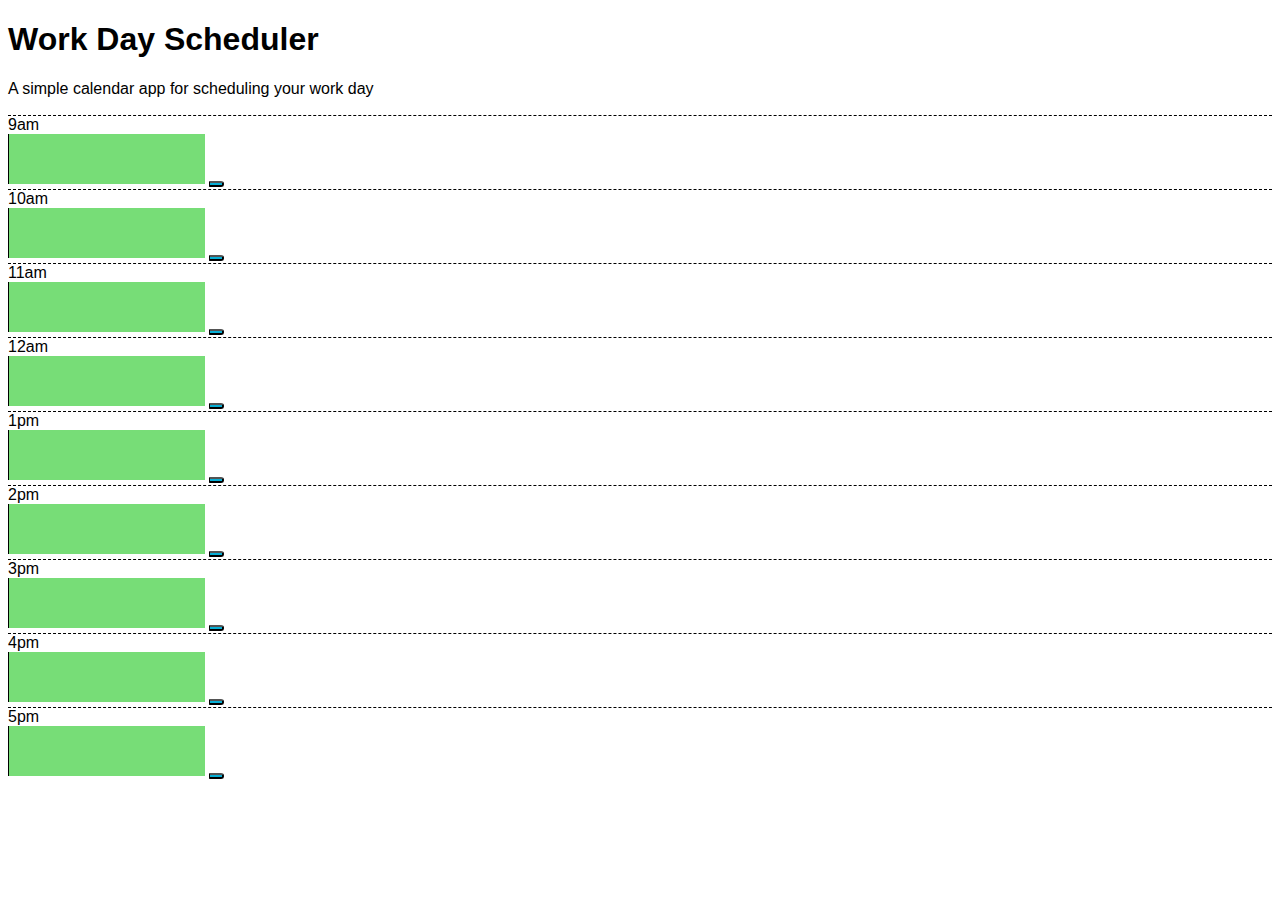
<file: index.html>
<!DOCTYPE html>
<html lang="en">
  <head>
    <meta charset="UTF-8" />
    <meta name="viewport" content="width=device-width, initial-scale=1.0" />
    <meta http-equiv="X-UA-Compatible" content="ie=edge" />
    <link
      href="https://cdn.jsdelivr.net/npm/bootstrap@5.1.3/dist/css/bootstrap.min.css"
      rel="stylesheet"
      integrity="sha384-1BmE4kWBq78iYhFldvKuhfTAU6auU8tT94WrHftjDbrCEXSU1oBoqyl2QvZ6jIW3"
      crossorigin="anonymous"
    />
    <link
      rel="stylesheet"
      href="https://use.fontawesome.com/releases/v5.8.1/css/all.css"
      integrity="sha384-50oBUHEmvpQ+1lW4y57PTFmhCaXp0ML5d60M1M7uH2+nqUivzIebhndOJK28anvf"
      crossorigin="anonymous"
    />
    <link
      href="https://fonts.googleapis.com/css2?family=Fira+Sans:wght@400;700&display=swap"
      rel="stylesheet"
    />
    <link rel="stylesheet" href="./assets/style.css" />
    <title>Work Day Scheduler</title>
  </head>

  <body>
    <header class="p-5 mb-4">
      <h1 class="display-3">Work Day Scheduler</h1>
      <p class="lead">A simple calendar app for scheduling your work day</p>
      <p id="currentDay" class="lead"></p>
    </header>
    <div class="container-fluid px-5">
        <div class="container main">
            <div class='row time-block'>
                <div class="hour col-xs-2 col-sm-2 col-md-2 col-lg-2">
                    9am
                </div>
                <textarea class="future col-xs-9 col-sm-9 col-md-9 col-lg-9 description" data-hour='9' id='div9'></textarea>
                <button class="col-xs-1 col-sm-1 col-md-1 col-lg-1 fas fa-save btn-block saveBtn" id="btn9"></button>
            </div>
            <div class='row time-block'>
                <div class="hour col-xs-2 col-sm-2 col-md-2 col-lg-2">
                    10am
                </div>
                <textarea class="future col-xs-9 col-sm-9 col-md-9 col-lg-9 description" data-hour='10' id="div10"></textarea>
                <button class="col-xs-1 col-sm-1 col-md-1 col-lg-1 fas fa-save btn-block saveBtn" id="btn10"></button>
    
            </div>
            <div class='row time-block'>
                <div class="hour col-xs-2 col-sm-2 col-md-2 col-lg-2">
                    11am
                </div>
                <textarea class="future col-xs-9 col-sm-9 col-md-9 col-lg-9 description" data-hour='11' id="div11"></textarea>
                <button class="col-xs-1 col-sm-1 col-md-1 col-lg-1 fas fa-save btn-block saveBtn" id="btn11"></button>
    
            </div>
            <div class='row time-block'>
                <div class="hour col-xs-2 col-sm-2 col-md-2 col-lg-2">
                    12am
                </div>
                <textarea class="future col-xs-9 col-sm-9 col-md-9 col-lg-9 description" data-hour='12' id="div12"></textarea>
                <button class="col-xs-1 col-sm-1 col-md-1 col-lg-1 fas fa-save btn-block saveBtn" id="btn12"></button>
    
            </div>
            <div class='row time-block'>
                <div class="hour col-xs-2 col-sm-2 col-md-2 col-lg-2">
                    1pm
                </div>
                <textarea class="future col-xs-9 col-sm-9 col-md-9 col-lg-9 description" data-hour='13' id="div1"></textarea>
                <button class="col-xs-1 col-sm-1 col-md-1 col-lg-1 fas fa-save btn-block saveBtn" id="btn1"></button>
            </div>
            <div class='row time-block'>
                <div class="hour col-xs-2 col-sm-2 col-md-2 col-lg-2">
                    2pm
                </div>
                <textarea class="future col-xs-9 col-sm-9 col-md-9 col-lg-9 description" data-hour='14' id="div2"></textarea>
                <button class="col-xs-1 col-sm-1 col-md-1 col-lg-1 fas fa-save btn-block saveBtn" id="btn2"></button>
    
            </div>
            <div class='row time-block'>
                <div class="hour col-xs-2 col-sm-2 col-md-2 col-lg-2">
                    3pm
                </div>
                <textarea class="future col-xs-9 col-sm-9 col-md-9 col-lg-9 description" data-hour='15' id="div3"></textarea>
                <button class="col-xs-1 col-sm-1 col-md-1 col-lg-1 fas fa-save btn-block saveBtn" id="btn3"></button>
    
            </div>
            <div class='row time-block'>
                <div class="hour col-xs-2 col-sm-2 col-md-2 col-lg-2">
                    4pm
                </div>
                <textarea class="future col-xs-9 col-sm-9 col-md-9 col-lg-9 description" data-hour='16' id="div4"></textarea>
                <button class="col-xs-1 col-sm-1 col-md-1 col-lg-1 fas fa-save btn-block saveBtn" id="btn4"></button>
    
            </div>
            <div class='row time-block'>
                <div class="hour col-xs-2 col-sm-2 col-md-2 col-lg-2">
                    5pm
                </div>
                <textarea class="future col-xs-9 col-sm-9 col-md-9 col-lg-9 description" data-hour='17' id="div5"></textarea>
                <button class="col-xs-1 col-sm-1 col-md-1 col-lg-1 fas fa-save btn-block saveBtn" id="btn5"></button>
    
            </div>
    
        </div>
    
        </div>    
    
    </body>
    <script src="./assets/script.js"></script>
</file>
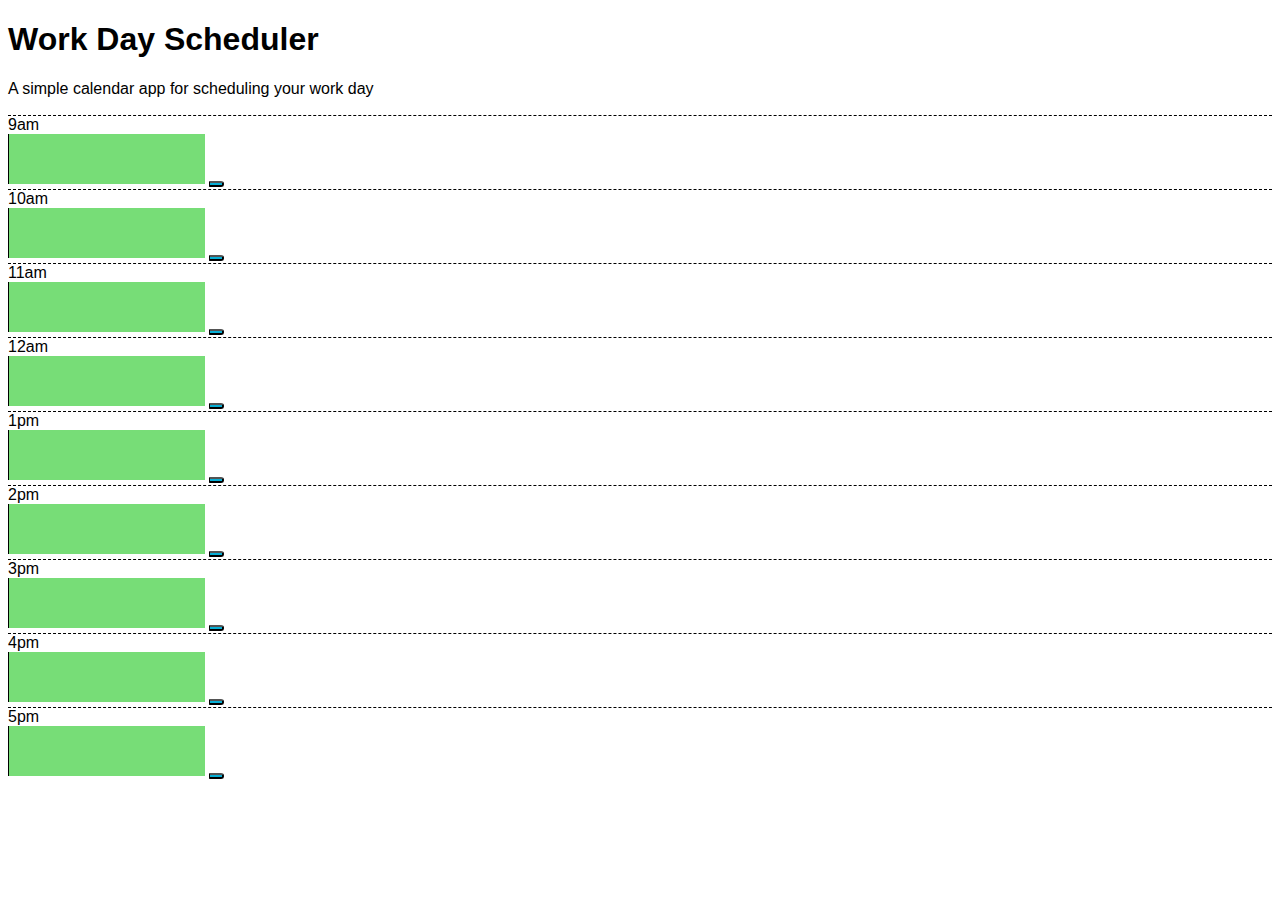
<file: assets/index.html>
<!DOCTYPE html>
<html lang="en">
  <head>
    <meta charset="UTF-8" />
    <meta name="viewport" content="width=device-width, initial-scale=1.0" />
    <meta http-equiv="X-UA-Compatible" content="ie=edge" />
    <link
      href="https://cdn.jsdelivr.net/npm/bootstrap@5.1.3/dist/css/bootstrap.min.css"
      rel="stylesheet"
      integrity="sha384-1BmE4kWBq78iYhFldvKuhfTAU6auU8tT94WrHftjDbrCEXSU1oBoqyl2QvZ6jIW3"
      crossorigin="anonymous"
    />
    <link
      rel="stylesheet"
      href="https://use.fontawesome.com/releases/v5.8.1/css/all.css"
      integrity="sha384-50oBUHEmvpQ+1lW4y57PTFmhCaXp0ML5d60M1M7uH2+nqUivzIebhndOJK28anvf"
      crossorigin="anonymous"
    />
    <link
      href="https://fonts.googleapis.com/css2?family=Fira+Sans:wght@400;700&display=swap"
      rel="stylesheet"
    />
    <link rel="stylesheet" href="./style.css" />
    <title>Work Day Scheduler</title>
  </head>

  <body>
    <header class="p-5 mb-4">
      <h1 class="display-3">Work Day Scheduler</h1>
      <p class="lead">A simple calendar app for scheduling your work day</p>
      <p id="currentDay" class="lead"></p>
    </header>
    <div class="container-fluid px-5">
        <div class="container main">
            <div class='row time-block'>
                <div class="hour col-xs-2 col-sm-2 col-md-2 col-lg-2">
                    9am
                </div>
                <textarea class="future col-xs-9 col-sm-9 col-md-9 col-lg-9 description" data-hour='9' id='div9'></textarea>
                <button class="col-xs-1 col-sm-1 col-md-1 col-lg-1 fas fa-save btn-block saveBtn" id="btn9"></button>
            </div>
            <div class='row time-block'>
                <div class="hour col-xs-2 col-sm-2 col-md-2 col-lg-2">
                    10am
                </div>
                <textarea class="future col-xs-9 col-sm-9 col-md-9 col-lg-9 description" data-hour='10' id="div10"></textarea>
                <button class="col-xs-1 col-sm-1 col-md-1 col-lg-1 fas fa-save btn-block saveBtn" id="btn10"></button>
    
            </div>
            <div class='row time-block'>
                <div class="hour col-xs-2 col-sm-2 col-md-2 col-lg-2">
                    11am
                </div>
                <textarea class="future col-xs-9 col-sm-9 col-md-9 col-lg-9 description" data-hour='11' id="div11"></textarea>
                <button class="col-xs-1 col-sm-1 col-md-1 col-lg-1 fas fa-save btn-block saveBtn" id="btn11"></button>
    
            </div>
            <div class='row time-block'>
                <div class="hour col-xs-2 col-sm-2 col-md-2 col-lg-2">
                    12am
                </div>
                <textarea class="future col-xs-9 col-sm-9 col-md-9 col-lg-9 description" data-hour='12' id="div12"></textarea>
                <button class="col-xs-1 col-sm-1 col-md-1 col-lg-1 fas fa-save btn-block saveBtn" id="btn12"></button>
    
            </div>
            <div class='row time-block'>
                <div class="hour col-xs-2 col-sm-2 col-md-2 col-lg-2">
                    1pm
                </div>
                <textarea class="future col-xs-9 col-sm-9 col-md-9 col-lg-9 description" data-hour='13' id="div1"></textarea>
                <button class="col-xs-1 col-sm-1 col-md-1 col-lg-1 fas fa-save btn-block saveBtn" id="btn1"></button>
            </div>
            <div class='row time-block'>
                <div class="hour col-xs-2 col-sm-2 col-md-2 col-lg-2">
                    2pm
                </div>
                <textarea class="future col-xs-9 col-sm-9 col-md-9 col-lg-9 description" data-hour='14' id="div2"></textarea>
                <button class="col-xs-1 col-sm-1 col-md-1 col-lg-1 fas fa-save btn-block saveBtn" id="btn2"></button>
    
            </div>
            <div class='row time-block'>
                <div class="hour col-xs-2 col-sm-2 col-md-2 col-lg-2">
                    3pm
                </div>
                <textarea class="future col-xs-9 col-sm-9 col-md-9 col-lg-9 description" data-hour='15' id="div3"></textarea>
                <button class="col-xs-1 col-sm-1 col-md-1 col-lg-1 fas fa-save btn-block saveBtn" id="btn3"></button>
    
            </div>
            <div class='row time-block'>
                <div class="hour col-xs-2 col-sm-2 col-md-2 col-lg-2">
                    4pm
                </div>
                <textarea class="future col-xs-9 col-sm-9 col-md-9 col-lg-9 description" data-hour='16' id="div4"></textarea>
                <button class="col-xs-1 col-sm-1 col-md-1 col-lg-1 fas fa-save btn-block saveBtn" id="btn4"></button>
    
            </div>
            <div class='row time-block'>
                <div class="hour col-xs-2 col-sm-2 col-md-2 col-lg-2">
                    5pm
                </div>
                <textarea class="future col-xs-9 col-sm-9 col-md-9 col-lg-9 description" data-hour='17' id="div5"></textarea>
                <button class="col-xs-1 col-sm-1 col-md-1 col-lg-1 fas fa-save btn-block saveBtn" id="btn5"></button>
    
            </div>
    
        </div>
    
        </div>
</file>
<file: assets/style.css>
body {
    font-family: 'Open Sans', sans-serif;
    font-size: 16px;
  }
  
  textarea {
    background: transparent;
    border: none;
    resize: none;
    color: #000000;
    border-left: 1px solid black;
    padding: 10px;
  }
  
  .description {
    white-space: pre-wrap;
  }
  
  .time-block {
    border-radius: 15px;
  }
  
  .row {
    border-top: 1px solid white;
  }
  
  .hour {
    background-color: #ffffff;
    color: #000000;
    border-top: 1px dashed #000000;
  }
  
  .past {
    background-color: #d3d3d3;
    color: white;
  }
  
  .present {
    background-color: #ff6961;
    color: white;
  }
  
  .future {
    background-color: #77dd77;
    color: white;
  }
  
  .saveBtn {
    border-left: 1px solid black;
    border-top-right-radius: 15px;
    border-bottom-right-radius: 15px;
    background-color: #06aed5;
    color: white;
  }
  
  .saveBtn i:hover {
    font-size: 20px;
    transition: all 0.3s ease-in-out;
  }
</file>
